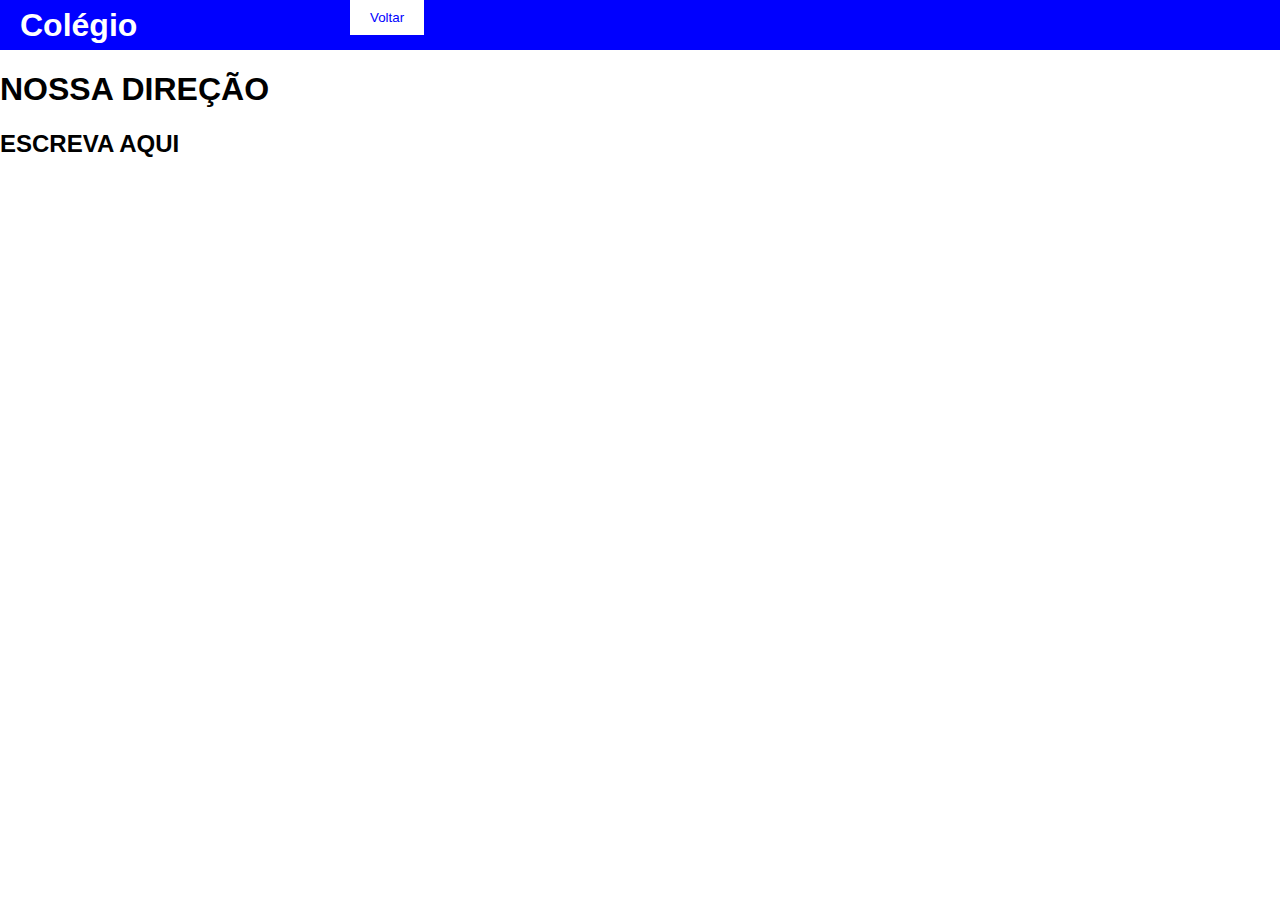
<file: direcao.html>
<html>
<head>
<style>

body {
  margin: 0;
  font-family: Arial, sans-serif;
}

nav {
  background-color: blue;
  height: 50px;
  display: flex;
  align-items: center;
}

nav h1 {
  color: white;
  margin-left: 20px;
}

nav button {
  color: blue;
  background-color: White;
  border: none;
  padding: 10px 20px;
  margin-right: 20px;
  position: absolute;
  top: 0 ;
  left: 350;
  </style>
  </head>
  
  <body>
    <nav>
<h1>Colégio</h1>
<a href="home2.html">
<button>Voltar</button>
</a>
</nav>
<h1>NOSSA DIREÇÃO</h1>
<h2>
  ESCREVA AQUI
</h2>
</body>
</html>
</file>
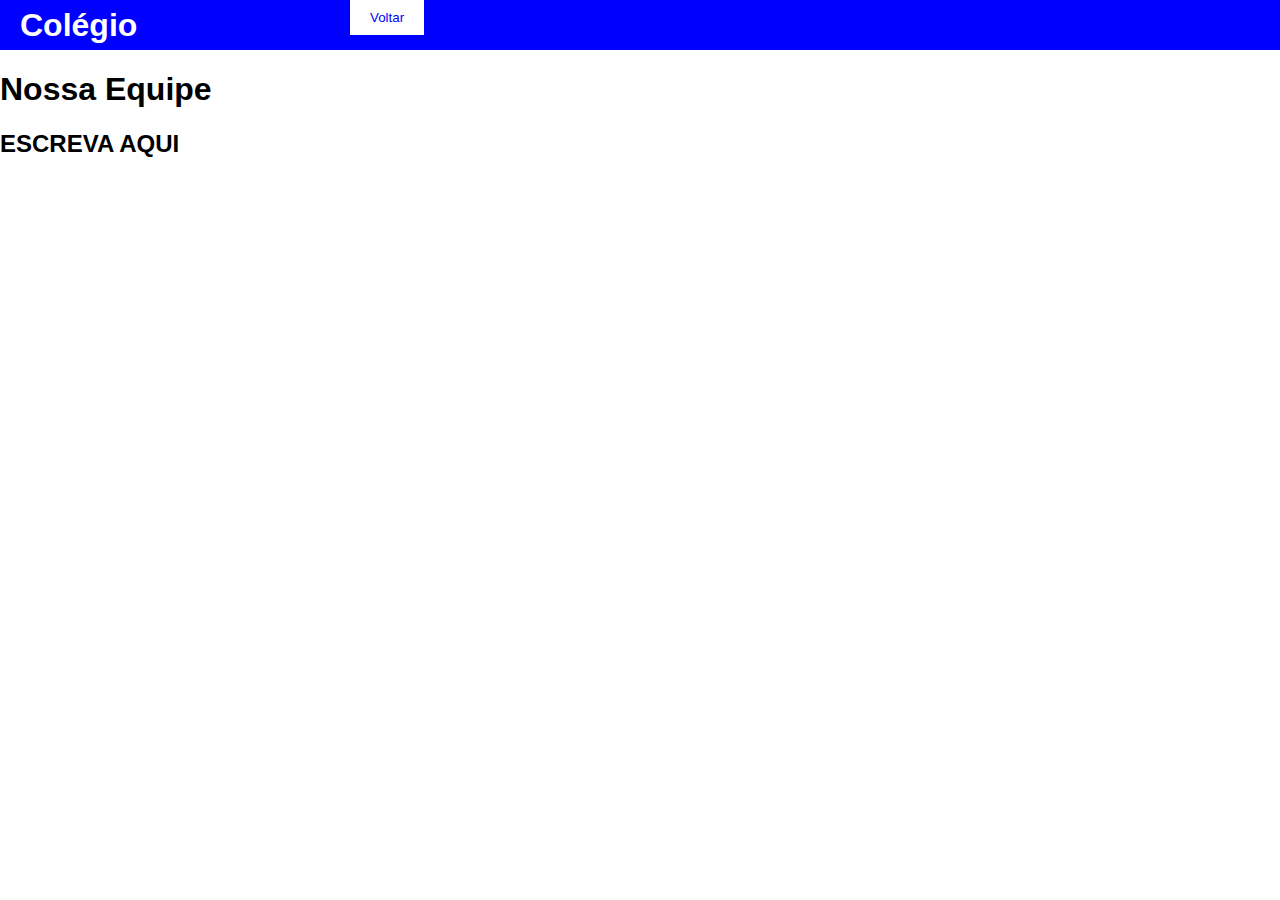
<file: equipe.html>
<html>
<head>
<style>

body {
  margin: 0;
  font-family: Arial, sans-serif;
}

nav {
  background-color: blue;
  height: 50px;
  display: flex;
  align-items: center;
}

nav h1 {
  color: white;
  margin-left: 20px;
}

nav button {
  color: blue;
  background-color: White;
  border: none;
  padding: 10px 20px;
  margin-right: 20px;
  position: absolute;
  top: 0 ;
  left: 350;
  </style>
  </head>
  
  <body>
    <nav>
<h1>Colégio</h1>
<a href="home2.html">
<button>Voltar</button>
</a>
</nav>
<h1>
  Nossa Equipe
</h1>
<h2>
  ESCREVA AQUI
</h2>
</body>
</html>
</file>
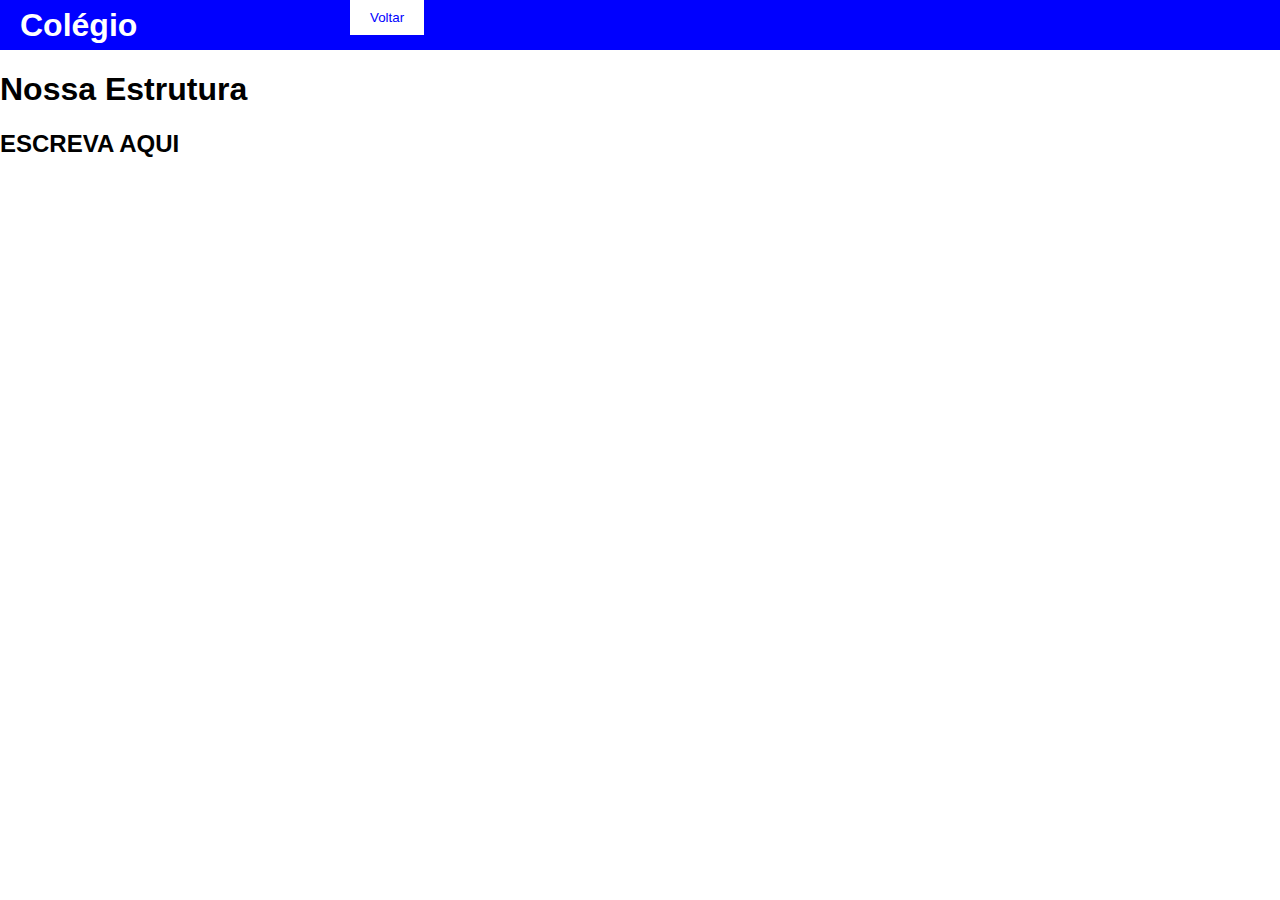
<file: estrutura.html>
<html>
<head>
<style>

body {
  margin: 0;
  font-family: Arial, sans-serif;
}

nav {
  background-color: blue;
  height: 50px;
  display: flex;
  align-items: center;
}

nav h1 {
  color: white;
  margin-left: 20px;
}

nav button {
  color: blue;
  background-color: White;
  border: none;
  padding: 10px 20px;
  margin-right: 20px;
  position: absolute;
  top: 0 ;
  left: 350;
  </style>
  </head>
  
  <body>
    <nav>
<h1>Colégio</h1>
<a href="home2.html">
<button>Voltar</button>
</a>
</nav>
<h1>
  Nossa Estrutura
</h1>
<h2>
  ESCREVA AQUI
</h2>
</body>
</html>
</file>
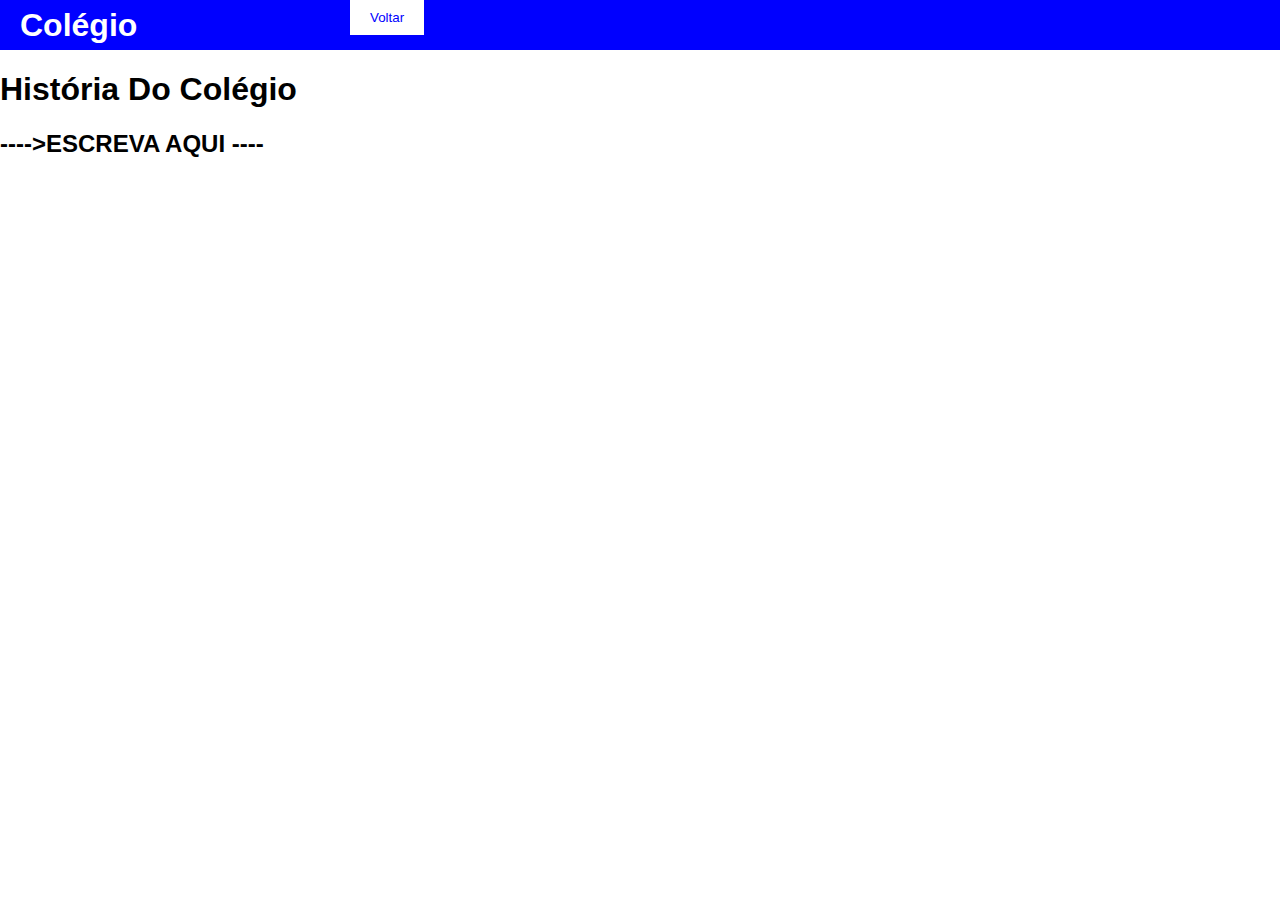
<file: historia.html>
<html>
<head>
<style>

body {
  margin: 0;
  font-family: Arial, sans-serif;
}

nav {
  background-color: blue;
  height: 50px;
  display: flex;
  align-items: center;
}

nav h1 {
  color: white;
  margin-left: 20px;
}

nav button {
  color: blue;
  background-color: White;
  border: none;
  padding: 10px 20px;
  margin-right: 20px;
  position: absolute;
  top: 0 ;
  left: 350;
  </style>
  </head>
  
  <body>
    <nav>
<h1>Colégio</h1>
<a href="home.html">
<button>Voltar</button>
</a>
</nav>
<h1>
  História Do Colégio
</h1>
<h2>
  ---->ESCREVA AQUI ----
</h2>
</body>
</html>
</file>
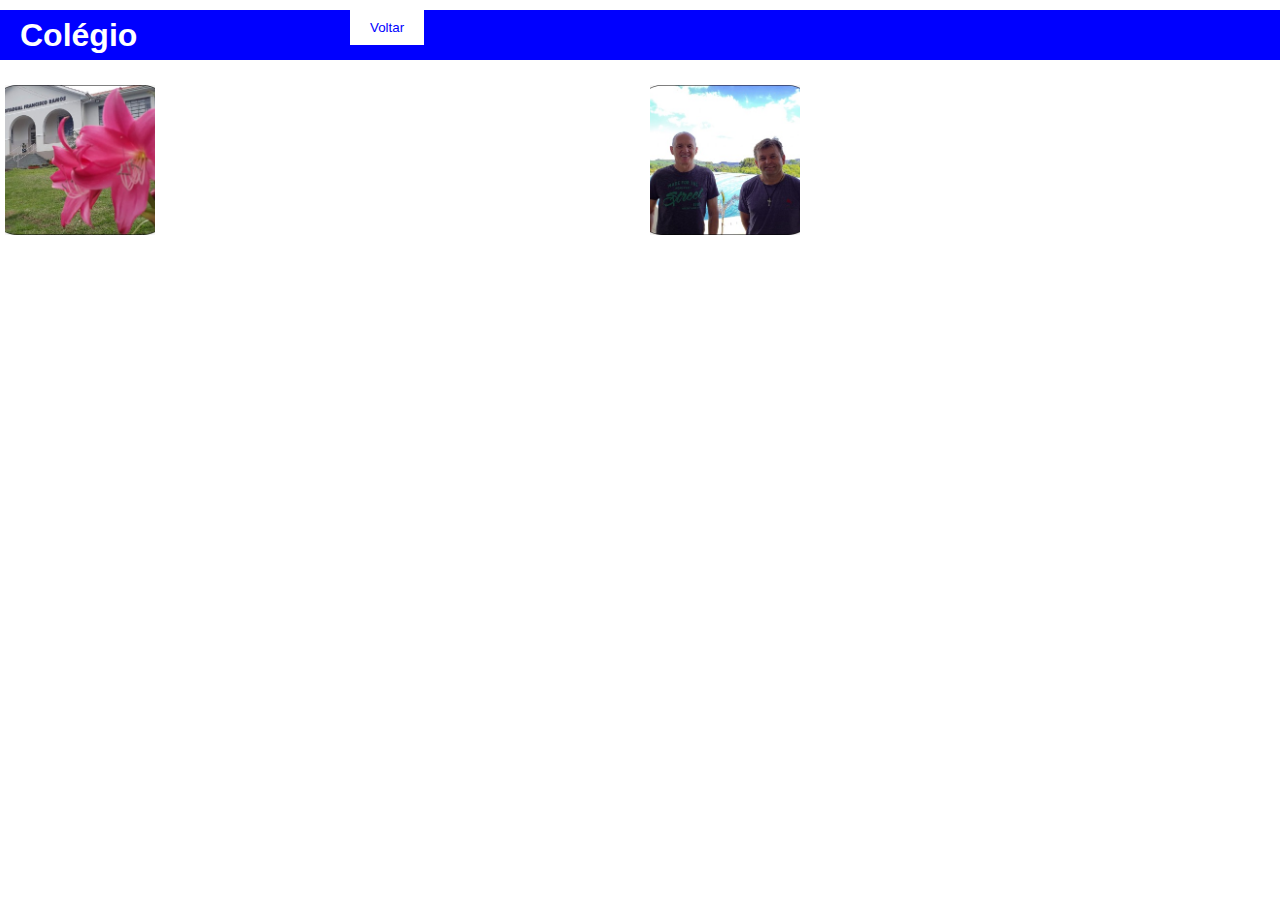
<file: home2.html>
<html>
<head>
<style>
.container {
  display: grid;
  grid-template-columns: repeat(2, 1fr);
  grid-template-rows: repeat(2, 1fr);
  gap: 10px;
}
body {
  margin: 0;
  font-family: Arial, sans-serif;
}

nav {
  background-color: blue;
  height: 50px;
  display: flex;
  align-items: center;
}

nav h1 {
  color: white;
  margin-left: 20px;
}

nav button {
  color: blue;
  background-color: White;
  border: none;
  padding: 10px 20px;
  margin-right: 20px;
  position: absolute;
  top: 10 ;
  left: 350;
}
img {
  width: 150px;
  height: 150px;
  margin: 5px;
  object-fit: cover;
  position: absolute;
  top: 80;
}
</style>
</head>
<body>
<div class="container">
  
<a href="direcao.html">
  <img src="Equipe.jpg" alt="erro>
</a>
<a href="estrutura.html">
<img src="4salas.jpg" alt="erro">
</a>
<a href="historia.html">
<img src="Edmilson.jpg" alt="erro">
</a>
<a href="home2.html">
<img src="Flor.jpg" alt="erro">
</a>
</div>
<nav>
<h1>Colégio</h1>
<a href="Diego.html">
<button>Voltar</button>
</a>
</nav>
</body>
</html>
</file>
